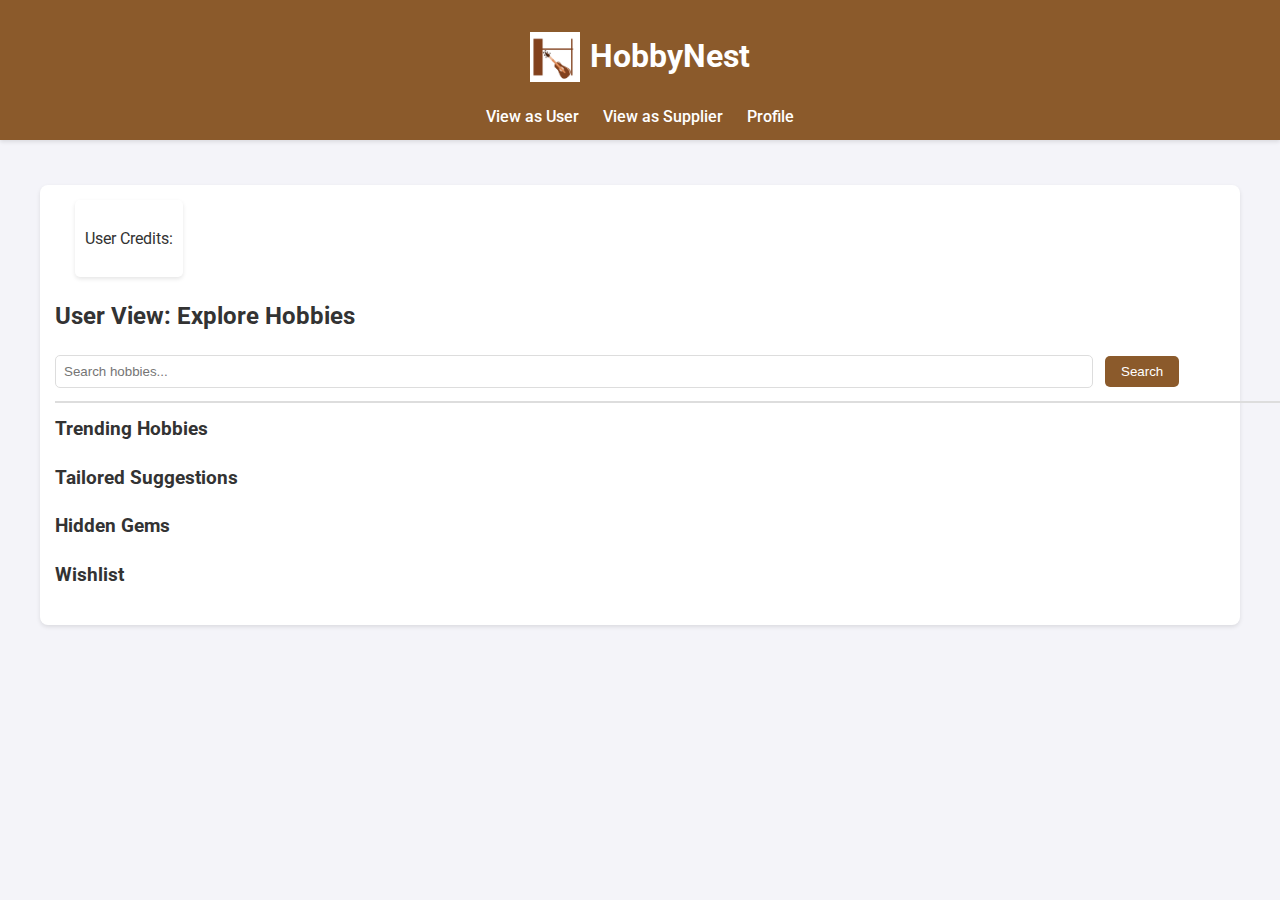
<file: index.html>
<!DOCTYPE html>
<html lang="en">
<head>
    <meta charset="UTF-8">
    <meta name="viewport" content="width=device-width, initial-scale=1.0">
    <title>HobbyNest</title>
    <link rel="stylesheet" href="styles.css">
</head>
<body>
    <header>
        <div class="logo-container">
            <img src="images/logo.png" alt="Hobby Nest Logo" class="logo">
            <h1>HobbyNest</h1>
        </div>
        <nav>
            <a href="#" id="view-user">View as User</a>
            <a href="#" id="view-supplier">View as Supplier</a>
            <a href="profile.html" id="view-profile">Profile</a>
        </nav>
    </header>
    <main>
        <section id="user-view">
            <div id="user-credits-container">
                <p>User Credits: <span id="user-credits"></span></p>
            </div>
            <h2>User View: Explore Hobbies</h2>
            <input type="text" id="search-bar" placeholder="Search hobbies...">
            <ul id="autocomplete-list"></ul>
            <button id="search-button">Search</button>
            <ul id="hobby-list"></ul>
            <h3>Trending Hobbies</h3>
            <ul id="trending-hobby-list"></ul>
            <h3>Tailored Suggestions</h3>
            <ul id="tailored-suggestions-list"></ul>
            <h3>Hidden Gems</h3>
            <ul id="hidden-gems-list"></ul>
            <h3>Wishlist</h3>
            <ul id="wishlist"></ul>
            <div id="notification" class="notification" style="display:none;"></div>
        </section>
        <section id="supplier-view" style="display:none;">
            <h2>Supplier View: Manage Hobbies</h2>
            <ul id="supplier-hobby-list"></ul>
            <button id="add-hobby-button">Add Hobby</button>
            <div id="add-hobby-form" style="display:none;">
                <h3>Add a New Hobby</h3>
                <form id="new-hobby-form">
                    <label for="hobby-name">Hobby Name:</label>
                    <input type="text" id="hobby-name" name="name" required>
                    <label for="hobby-description">Description:</label>
                    <input type="text" id="hobby-description" name="description" required>
                    <label for="hobby-location">Location:</label>
                    <input type="text" id="hobby-location" name="location" required>
                    <label for="hobby-contact">Contact:</label>
                    <input type="text" id="hobby-contact" name="contact" required>
                    <label for="hobby-duration">Class Duration:</label>
                    <input type="text" id="hobby-duration" name="duration" value="1 hour" required>
                    <button type="submit">Submit</button>
                </form>
            </div>
            <h3>Wishlist Items</h3>
            <ul id="supplier-wishlist"></ul>
        </section>
    </main>
    <script src="script.js"></script>
</body>
</html>
</file>
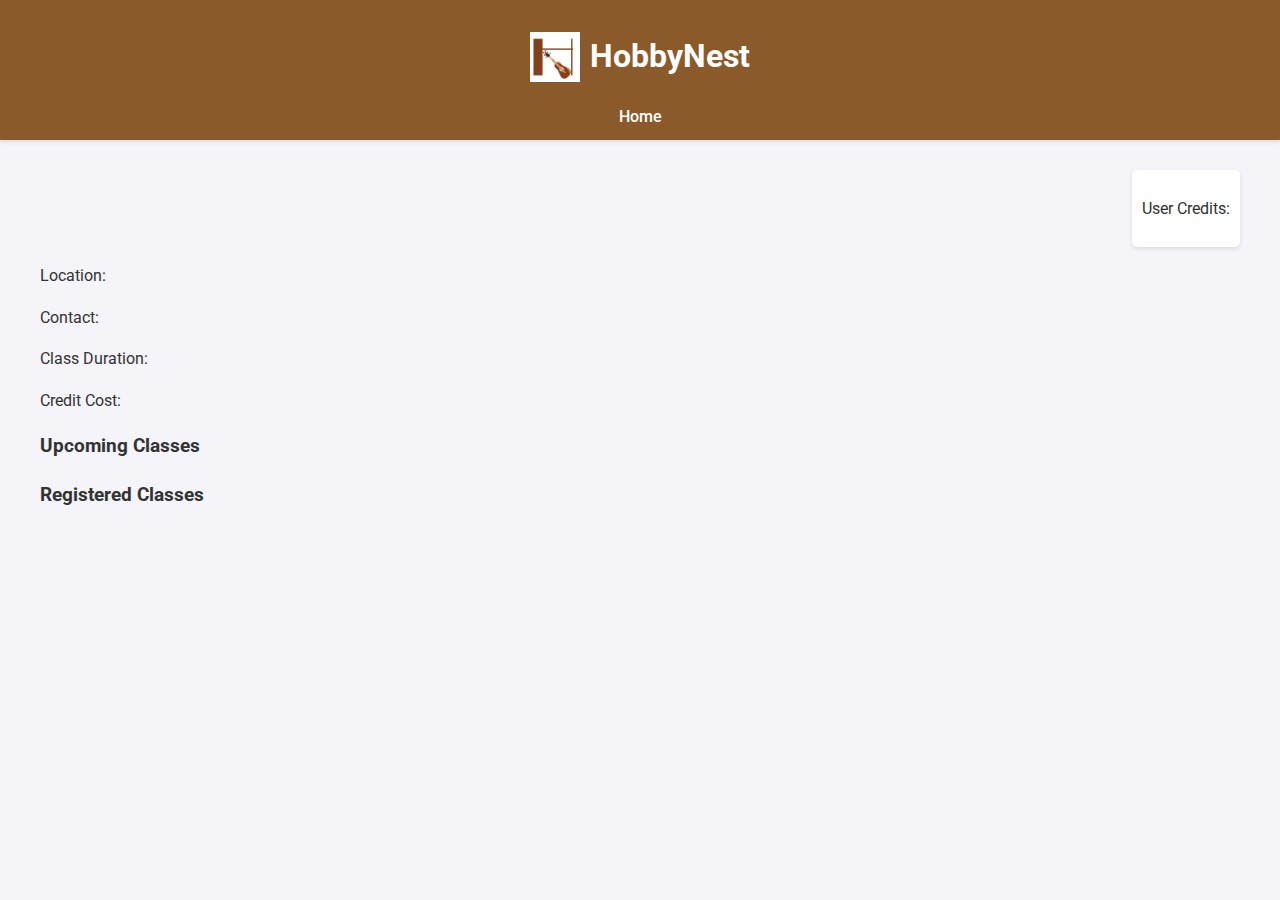
<file: hobby-details.html>
<!DOCTYPE html>
<html lang="en">
<head>
    <meta charset="UTF-8">
    <meta name="viewport" content="width=device-width, initial-scale=1.0">
    <title>Hobby Details</title>
    <link rel="stylesheet" href="styles.css">
</head>
<body>
    <header>
        <div class="logo-container">
            <img src="images/logo.png" alt="Hobby Nest Logo" class="logo">
            <h1>HobbyNest</h1>
        </div>
        <nav>
            <a href="index.html">Home</a>
        </nav>
    </header>
    <main>
        <div id="hobby-header">
            <h2 id="hobby-name"></h2>
            <div id="user-credits-container">
                <p>User Credits: <span id="user-credits"></span></p>
            </div>
        </div>
        <p id="hobby-description"></p>
        <p>Location: <span id="hobby-location"></span></p>
        <p>Contact: <span id="hobby-contact"></span></p>
        <p>Class Duration: <span id="hobby-duration"></span></p>
        <p>Credit Cost: <span id="hobby-credit-cost"></span></p>
        <h3>Upcoming Classes</h3>
        <ul id="class-dates"></ul>
        <section id="registered-classes">
            <h3>Registered Classes</h3>
            <ul id="registered-classes-list"></ul>
        </section>
    </main>
    <script src="hobby-details.js"></script>
</body>
</html>
</file>
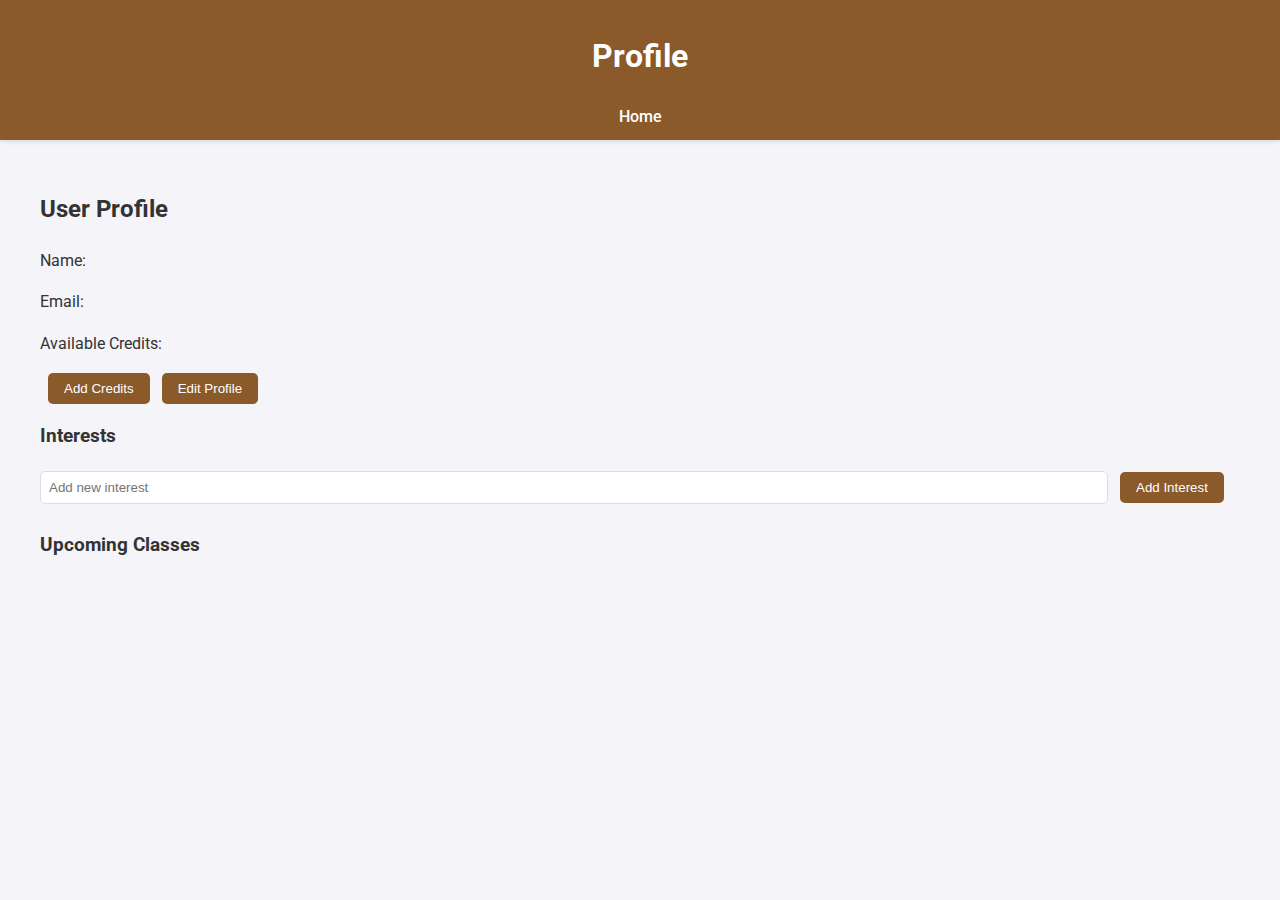
<file: profile.html>
<!DOCTYPE html>
<html lang="en">
<head>
    <meta charset="UTF-8">
    <meta name="viewport" content="width=device-width, initial-scale=1.0">
    <title>Profile</title>
    <link rel="stylesheet" href="styles.css">
</head>
<body>
    <header>
        <h1>Profile</h1>
        <nav>
            <a href="index.html">Home</a>
        </nav>
    </header>
    <main>
        <h2>User Profile</h2>
        <div id="profile-view">
            <p>Name: <span id="view-name"></span></p>
            <p>Email: <span id="view-email"></span></p>
            <p>Available Credits: <span id="view-credits"></span></p>
            <button id="add-credits-button">Add Credits</button>
            <button id="edit-profile-button">Edit Profile</button>
        </div>
        <div id="edit-profile-form" style="display: none;">
            <label for="name">Name:</label>
            <input type="text" id="name" name="name">
            <label for="email">Email:</label>
            <input type="email" id="email" name="email">
            <button id="save-profile-button">Save Changes</button>
        </div>

        <h3>Interests</h3>
        <ul id="interests-list"></ul>
        <input type="text" id="new-interest" placeholder="Add new interest">
        <button id="add-interest-button">Add Interest</button>

        <h3>Upcoming Classes</h3>
        <ul id="upcoming-classes-list"></ul>
    </main>
    <script src="profile.js"></script>
</body>
</html>
</file>
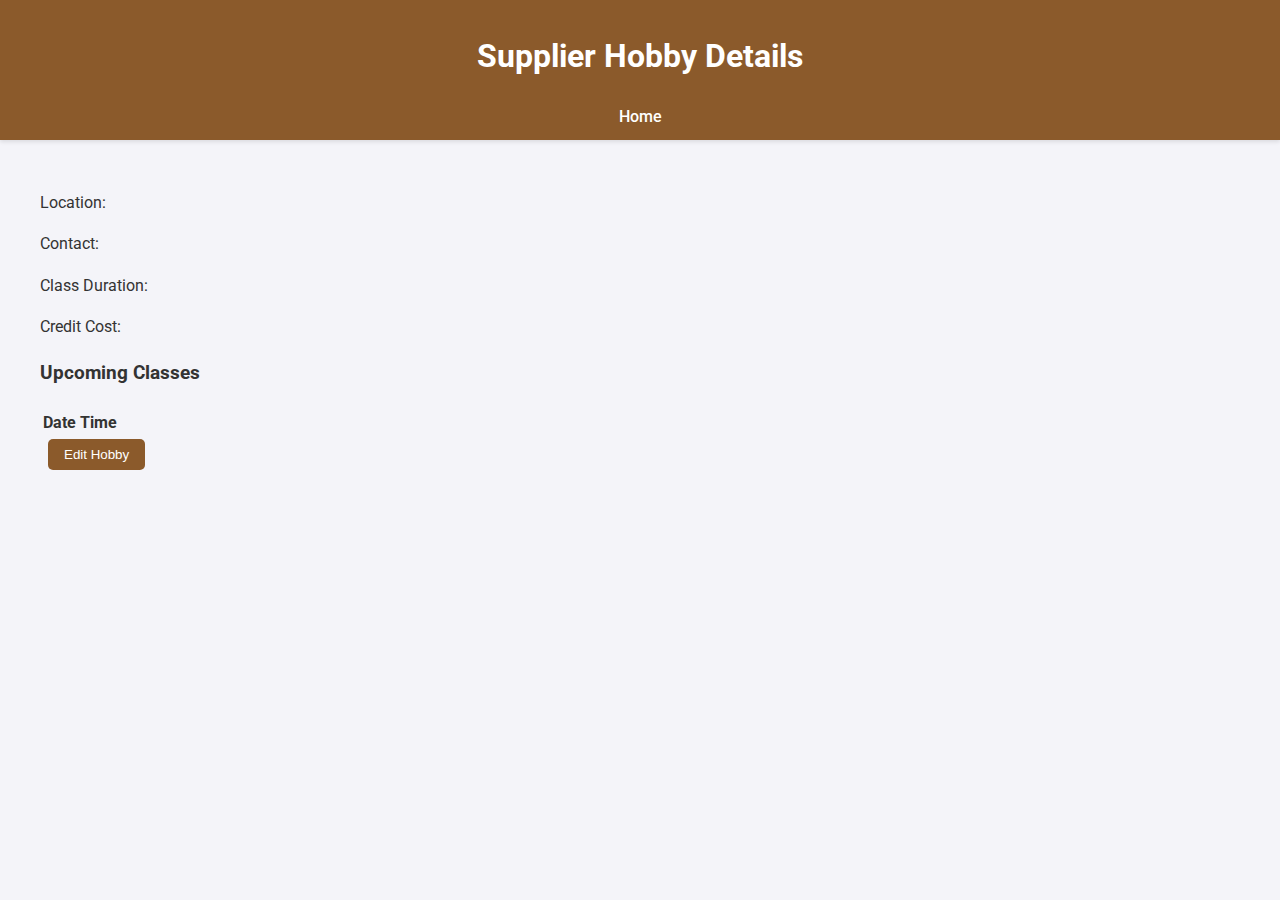
<file: supplier-hobby-details.html>
<!DOCTYPE html>
<html lang="en">
<head>
    <meta charset="UTF-8">
    <meta name="viewport" content="width=device-width, initial-scale=1.0">
    <title>Supplier Hobby Details</title>
    <link rel="stylesheet" href="styles.css">
</head>
<body>
    <header>
        <h1>Supplier Hobby Details</h1>
        <nav>
            <a href="index.html">Home</a>
        </nav>
    </header>
    <main>
        <h2 id="hobby-name"></h2>
        <p id="hobby-description"></p>
        <p>Location: <span id="hobby-location"></span></p>
        <p>Contact: <span id="hobby-contact"></span></p>
        <p>Class Duration: <span id="hobby-duration"></span></p>
        <p>Credit Cost: <span id="hobby-credit-cost"></span></p> <!-- New field for credit cost -->
        <h3>Upcoming Classes</h3>
        <table id="class-dates" class="class-table">
            <thead>
                <tr>
                    <th>Date</th>
                    <th>Time</th>
                </tr>
            </thead>
            <tbody>
                <!-- Class dates will be inserted here -->
            </tbody>
        </table>
        <button id="edit-hobby-button">Edit Hobby</button>
        <form id="edit-hobby-form" style="display: none;">
            <h3>Edit Hobby</h3>
            <label for="edit-description">Description:</label>
            <input type="text" id="edit-description">
            <label for="edit-location">Location:</label>
            <input type="text" id="edit-location">
            <label for="edit-contact">Contact:</label>
            <input type="text" id="edit-contact">
            <label for="edit-duration">Class Duration:</label>
            <input type="text" id="edit-duration">
            <label for="edit-credit-cost">Credit Cost:</label>
            <input type="number" id="edit-credit-cost" min="1" max="10"> <!-- Input for credit cost -->
            <label for="edit-dates">Dates and Times:</label>
            <textarea id="edit-dates"></textarea>
            <button type="button" id="save-hobby-button">Save Changes</button>
        </form>
    </main>
    <script src="supplier-hobby-details.js"></script>
</body>
</html>
</file>
<file: styles.css>
/* Google Fonts */
@import url('https://fonts.googleapis.com/css2?family=Roboto:wght@400;500;700&display=swap');

body {
    font-family: 'Roboto', sans-serif;
    background-color: #f4f4f9;
    color: #333;
    line-height: 1.6;
    margin: 0;
    padding: 0;
}

header {
    background-color: #8b5a2b;
    color: white;
    padding: 10px;
    text-align: center;
    box-shadow: 0 2px 4px rgba(0, 0, 0, 0.1);
    margin-bottom: 15px;
}

header .logo-container {
    display: flex;
    align-items: center;
    justify-content: center;
}

header .logo {
    width: 50px; /* Adjust the size as needed */
    margin-right: 10px;
}

nav a {
    margin: 0 10px;
    color: white;
    text-decoration: none;
    font-weight: 500;
    transition: color 0.3s ease;
}

nav a:hover {
    color: #ddd;
}

#hobby-header {
    display: flex;
    justify-content: space-between;
    align-items: center;
}

#user-credits-container {
    background-color: #fff;
    color: #333;
    padding: 10px;
    border-radius: 5px;
    box-shadow: 0 2px 4px rgba(0, 0, 0, 0.1);
    margin-left: 20px;
    text-align: right;
    display: inline-block;
}

main {
    padding: 15px;
    max-width: 1200px;
    margin: auto;
}

#user-view, #supplier-view {
    margin-top: 15px;
    background: white;
    padding: 15px;
    border-radius: 8px;
    box-shadow: 0 2px 4px rgba(0, 0, 0, 0.1);
}

#add-hobby-form {
    margin-top: 15px;
}

.notification {
    background-color: #8b5a2b;
    color: white;
    padding: 10px;
    position: fixed;
    bottom: 10px;
    right: 10px;
    z-index: 1000;
    border-radius: 5px;
    box-shadow: 0px 0px 10px rgba(0, 0, 0, 0.1);
}

button {
    margin-left: 8px;
    background-color: #8b5a2b;
    color: white;
    border: none;
    padding: 8px 16px;
    border-radius: 5px;
    cursor: pointer;
    transition: background-color 0.3s ease, transform 0.3s ease;
}

button:hover {
    background-color: #a0522d;
    transform: translateY(-1px);
}

button:active {
    transform: translateY(0);
}

label {
    display: inline-block;
    width: 130px;
    margin-bottom: 8px;
    font-weight: 500;
}

input[type="text"], textarea {
    width: calc(100% - 150px);
    padding: 8px;
    margin-bottom: 8px;
    border: 1px solid #ddd;
    border-radius: 5px;
    transition: border-color 0.3s ease;
}

input[type="text"]:focus, textarea:focus {
    border-color: #8b5a2b;
    outline: none;
}

ul {
    padding: 0;
    list-style: none;
}

ul#wishlist li, ul#hobby-list li, ul#trending-hobby-list li, ul#tailored-suggestions-list li, ul#hidden-gems-list li, ul#upcoming-classes-list li, ul#interests-list li {
    margin-bottom: 8px;
    padding: 8px;
    background: white;
    border-radius: 5px;
    box-shadow: 0 2px 4px rgba(0, 0, 0, 0.1);
    transition: transform 0.3s ease, box-shadow 0.3s ease;
}

ul#wishlist li:hover, ul#hobby-list li:hover, ul#trending-hobby-list li:hover, ul#tailored-suggestions-list li:hover, ul#hidden-gems-list li:hover, ul#upcoming-classes-list li:hover, ul#interests-list li:hover {
    transform: translateY(-1px);
    box-shadow: 0 4px 8px rgba(0, 0, 0, 0.1);
}

ul#wishlist li button, ul#upcoming-classes-list li button, ul#interests-list li button {
    margin-left: 10px;
    margin-right: 5px;
    margin-top: 5px;
}

a {
    color: #8b5a2b;
    text-decoration: none;
    transition: color 0.3s ease;
}

a:hover {
    color: #a0522d;
}

#autocomplete-list {
    border: 1px solid #ddd;
    max-height: 150px;
    overflow-y: auto;
    background-color: white;
    position: absolute;
    z-index: 1000;
    width: calc(100% - 20px);
    margin-top: 5px;
    padding: 0;
    list-style: none;
}

#autocomplete-list li {
    padding: 8px;
    cursor: pointer;
}

#autocomplete-list li:hover {
    background-color: #f0f0f0;
}

.dropdown-button {
    width: 100%;
    text-align: left;
    background-color: #8b5a2b;
    color: white;
    border: none;
    padding: 10px;
    cursor: pointer;
    transition: background-color 0.3s ease;
}

.dropdown-button:hover {
    background-color: #a0522d;
}

.dropdown-content {
    display: none;
    list-style: none;
    padding: 0;
    margin: 0;
    border-top: 1px solid #ddd;
    border-bottom: 1px solid #ddd;
}

.dropdown-content li {
    padding: 10px;
    background-color: white;
    border-bottom: 1px solid #ddd;
}

.dropdown-content li:hover {
    background-color: #f0f0f0;
}

.dropdown-content li:last-child {
    border-bottom: none;
}
</file>
